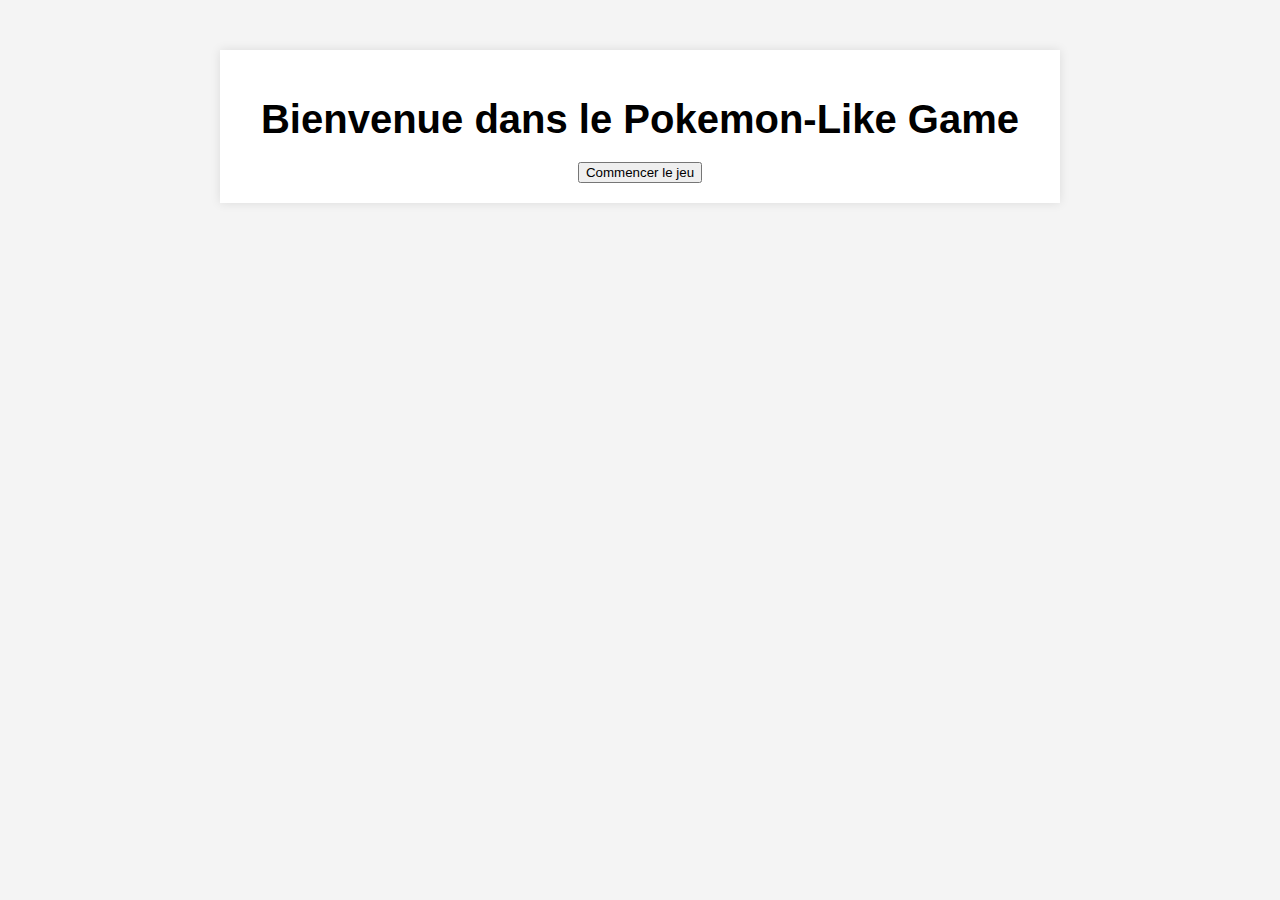
<file: Session jeu/index.html>
<!DOCTYPE html>
<html lang="fr">
<head>
    <meta charset="UTF-8">
    <meta name="viewport" content="width=device-width, initial-scale=1.0">
    <title>Pokemon-Like Game</title>
    <link rel="stylesheet" href="style.css">
</head>
<body>
    <div class="container">
        <h1>Bienvenue dans le Pokemon-Like Game</h1>
        <button onclick="startGame()">Commencer le jeu</button>
    </div>

    <script>
        function startGame() {
            window.location.href = 'battle.html';
        }
    </script>
</body>
</html>
</file>
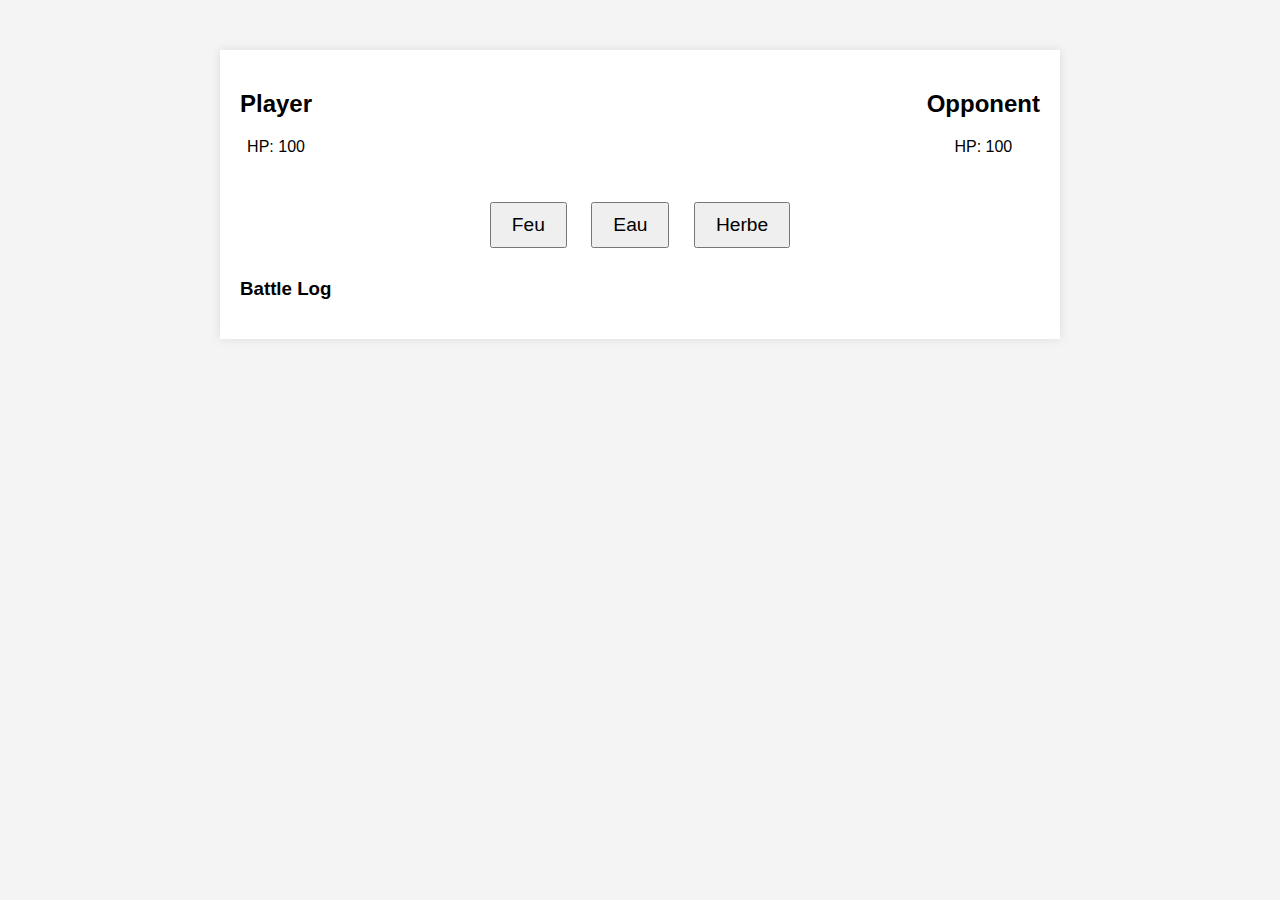
<file: Session jeu/battle.html>
<!DOCTYPE html>
<html lang="fr">
<head>
    <meta charset="UTF-8">
    <meta name="viewport" content="width=device-width, initial-scale=1.0">
    <title>Combat - Pokemon-Like Game</title>
    <link rel="stylesheet" href="style.css">
</head>
<body>
    <div class="container">
        <div id="battle-info">
            <div>
                <h2 id="player-name">Player</h2>
                <p>HP: <span id="player-hp">100</span></p>
            </div>
            <div>
                <h2 id="opponent-name">Opponent</h2>
                <p>HP: <span id="opponent-hp">100</span></p>
            </div>
        </div>

        <div id="skills">
            <button onclick="playerAttack('fire')">Feu</button>
            <button onclick="playerAttack('water')">Eau</button>
            <button onclick="playerAttack('grass')">Herbe</button>
        </div>

        <div id="battle-log">
            <h3>Battle Log</h3>
            <ul id="log"></ul>
        </div>
    </div>

    <script src="app.js"></script>
</body>
</html>
</file>
<file: Session jeu/style.css>
body {
    font-family: Arial, sans-serif;
    background-color: #f4f4f4;
    text-align: center;
    margin: 0;
    padding: 0;
}

.container {
    max-width: 800px;
    margin: 50px auto;
    padding: 20px;
    background-color: white;
    box-shadow: 0 0 10px rgba(0, 0, 0, 0.1);
}

h1 {
    font-size: 2.5em;
    margin-bottom: 20px;
}

#battle-info {
    display: flex;
    justify-content: space-between;
    margin-bottom: 20px;
}

#skills button {
    padding: 10px 20px;
    margin: 10px;
    font-size: 1.2em;
    cursor: pointer;
}

#skills button:hover {
    background-color: #ddd;
}

#battle-log {
    text-align: left;
    margin-top: 20px;
}

#log {
    list-style-type: none;
    padding: 0;
}

#log li {
    margin: 5px 0;
}
</file>
